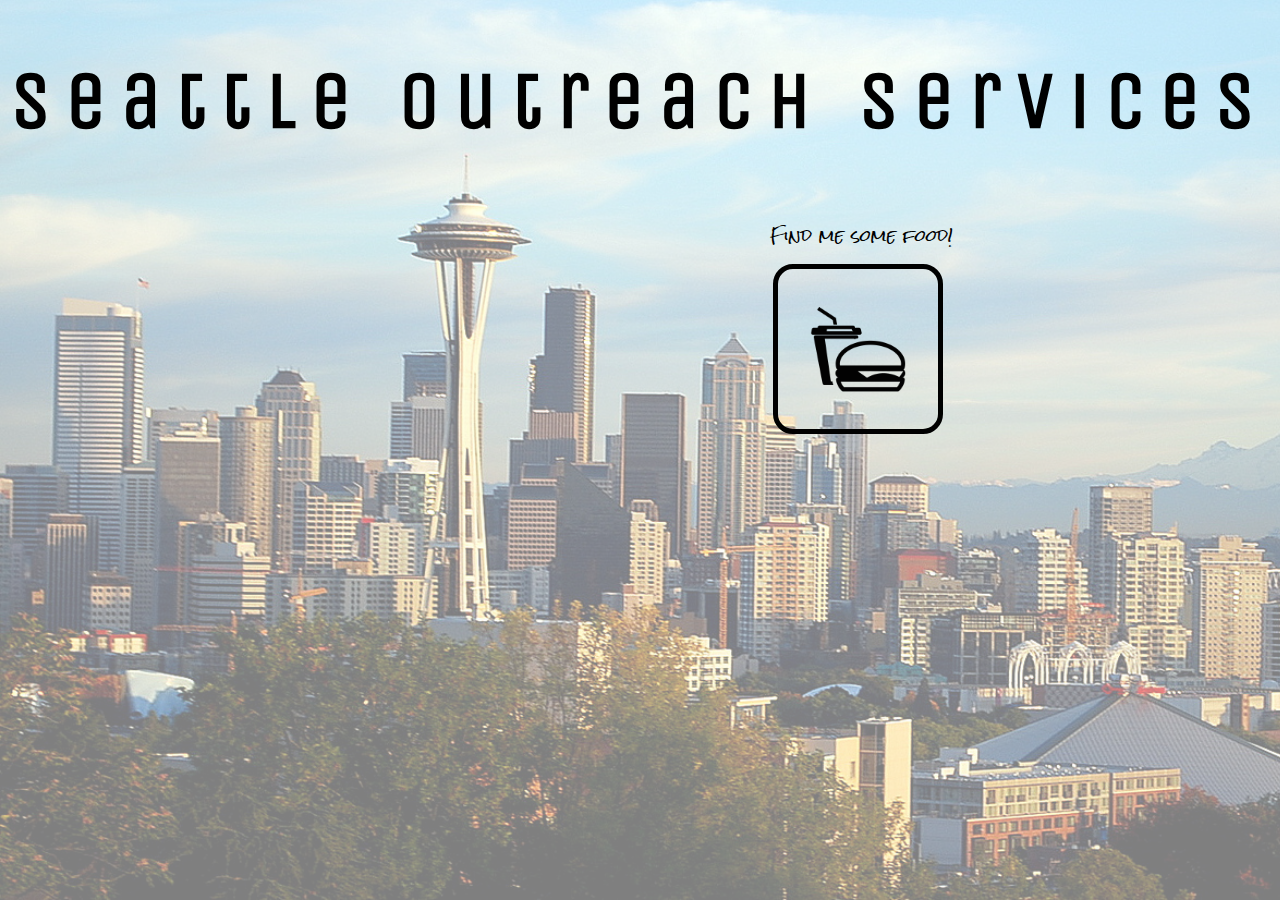
<file: index.html>
<!DOCTYPE html>
<html>
  <head>
    <meta charset="utf-8">
    <link rel="stylesheet" href="style.css"></link>
    <style>
      @import url('https://fonts.googleapis.com/css?family=Copse|Gentium+Book+Basic|Julius+Sans+One|Neuton|Rock+Salt|Unica+One');
    </style>
    <title>Seattle Outreach Services</title>
  </head>

  <body>
    <h1 id="SOS">Seattle Outreach Services</h1>

    <div id="foodButton">
      <p id="foodCaption">Find me some food!</p>
      <img src="assets/working/png/burgershake.png" class="button" id="food" onClick="window.location='food.html'">
    </div>
    
  </body>
</html>
</file>
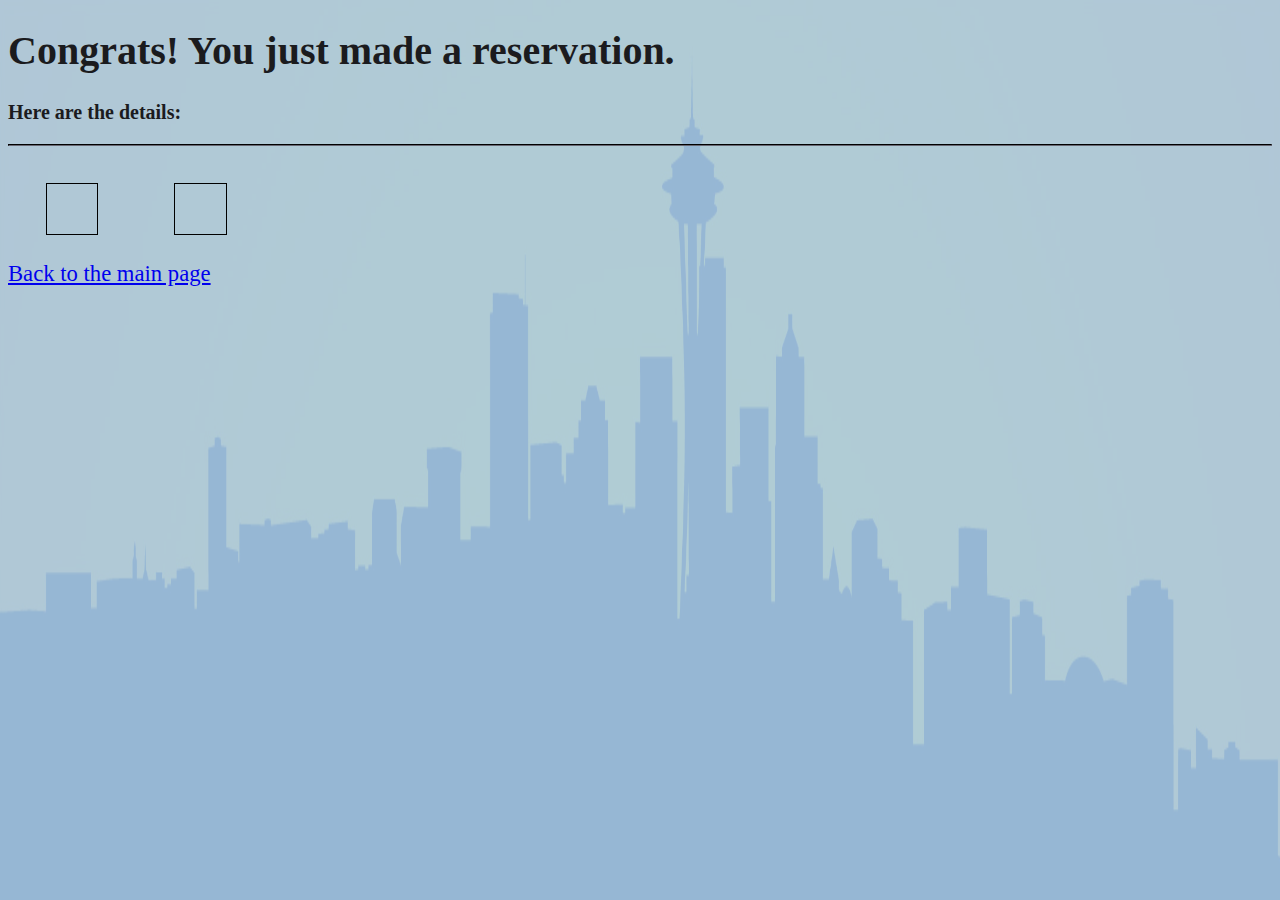
<file: confirmation.html>
<!DOCTYPE html>
<html>
  <head>
    <meta charset="utf-8">
    <link rel="stylesheet" href="confirmation.css">
    <style>
      @import url('https://fonts.googleapis.com/css?family=Copse|Gentium+Book+Basic|Julius+Sans+One|Neuton|Rock+Salt|Unica+One');
    </style>
    <title>Reservation Confirmation</title>

  </head>

  <body>
    <header>
      <h1>Congrats! You just made a reservation.</h1>
      <h3> Here are the details: </h3><hr id="line"><br>
    </header>

    <div id="confirmation">
      <span id="left">

      </span>

      <span id="right">

      </span>

      <!-- <span id="moreRight">
        <button id="myRes" onclick="window.location.href='myres.html'">My Reservations</button>
      </span> -->

    </div><br>

    <nav>
      <div class="headerText"><a href="index.html" class="mainPageLink">Back to the main page</a></div>
    </nav>

    <script type="text/javascript" src="confirmation.js"></script>
  </body>
</html>
</file>
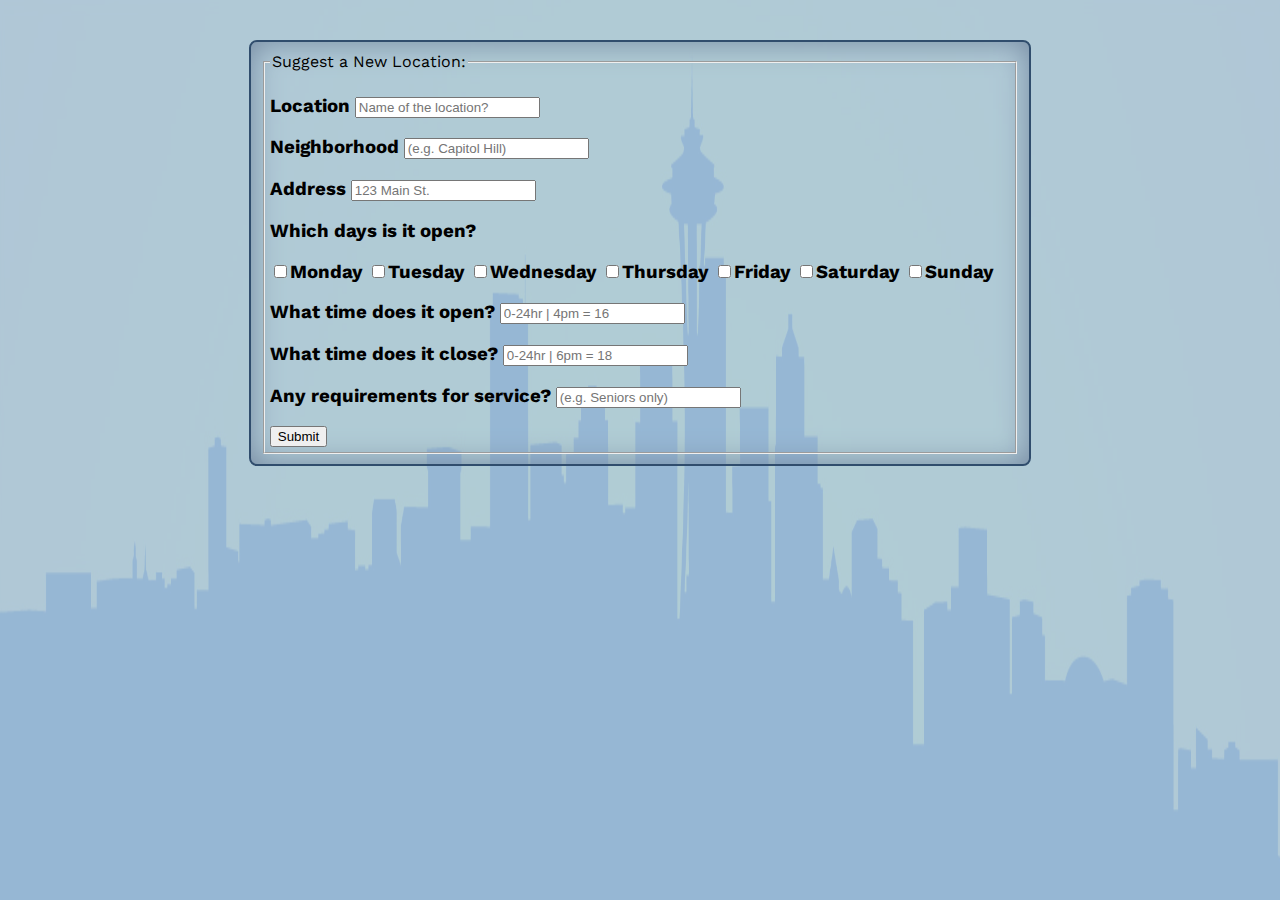
<file: newLocation.html>
<!DOCTYPE html>
<html>
  <head>
    <meta charset="utf-8">
    <title>Suggest a New Location</title>
    <link href="https://fonts.googleapis.com/css?family=Coming+Soon|Work+Sans" rel="stylesheet">
    <link rel="stylesheet" href="newLocation.css">
  </head>
  <body>
    <form id="form" action="newLocation.html" method="post">
      <fieldset>
        <legend>Suggest a New Location:</legend>
        <h3><label>Location <input type="text" name="name" class="input inputText" placeholder="Name of the location?"/></label></h3>
        <h3><label>Neighborhood <input type="text" name="hood" class="input inputText" placeholder="(e.g. Capitol Hill)"/></label></h3>
        <h3><label>Address <input type="text" name="address" class="input inputText" placeholder="123 Main St."/></label></h3>
        <h3>
          <label>Which days is it open?
            <br />
            <p>
              <input type="checkbox" class="monday" name="days" value="1">Monday
              <input type="checkbox" class="tuesday" name="days" value="2">Tuesday
              <input type="checkbox" class="wednesday" name="days" value="3">Wednesday
              <input type="checkbox" class="thursday" name="days" value="4">Thursday
              <input type="checkbox" class="friday" name="days" value="5">Friday
              <input type="checkbox" class="saturday" name="days" value="6">Saturday
              <input type="checkbox" class="sunday" name="days" value="7">Sunday
            </p>
          </label>
        </h3>
        <h3><label>What time does it open? <input type="number" name="openTime" class="input" placeholder="0-24hr | 4pm = 16"/></label></h3>
        <h3><label>What time does it close? <input type="number" name="closeTime" class="input" placeholder="0-24hr | 6pm = 18"/></label></h3>
        <h3><label>Any requirements for service? <input type="text" class="input inputText" name="restrictions" placeholder="(e.g. Seniors only)"/></label></h3>
        <input type="submit" value="Submit"/>
      </fieldset>
    </form>
    <script type="text/javascript" src="newLocation.js"></script>
  </body>
</html>
</file>
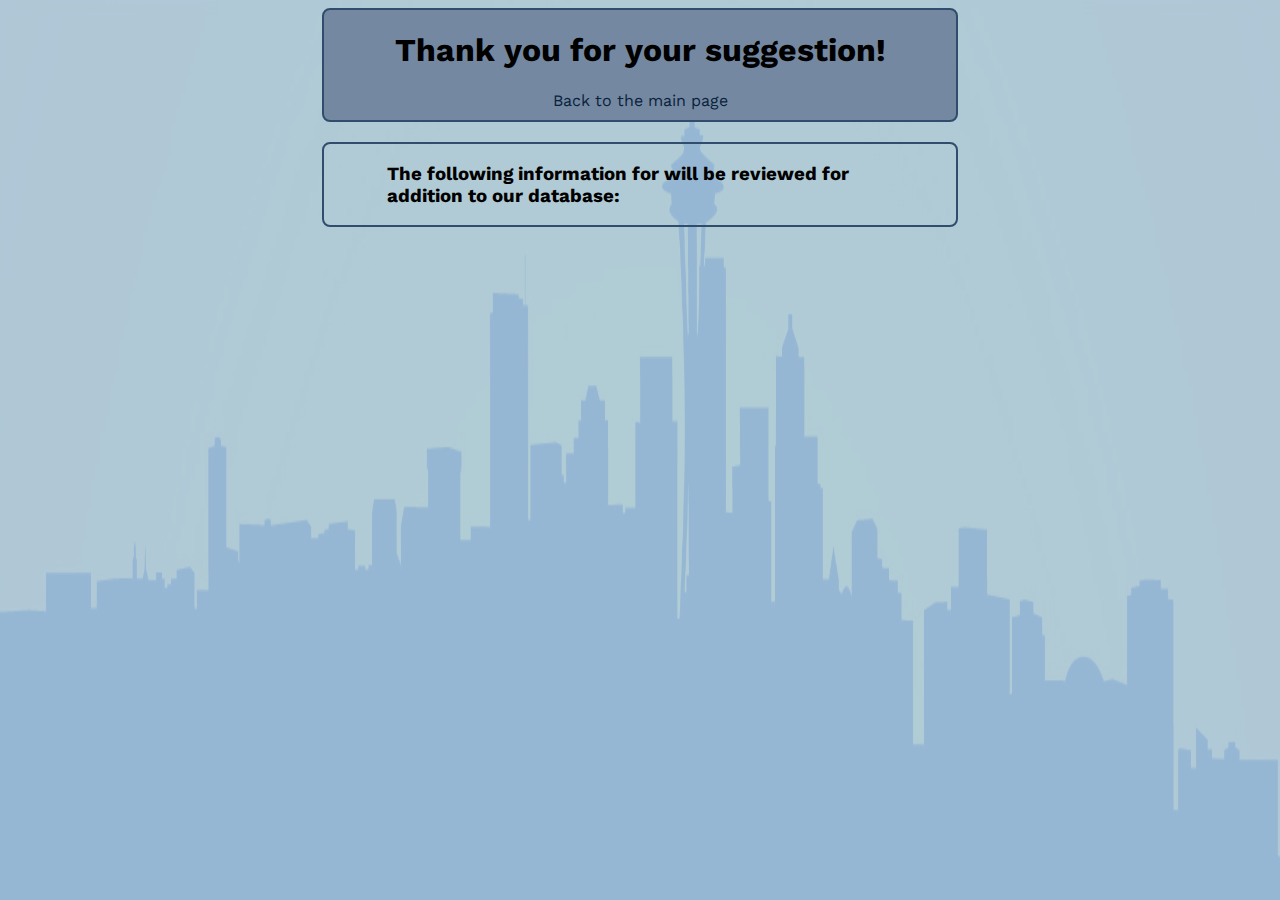
<file: newLocationConfirm.html>
<!DOCTYPE html>
<html>
  <head>
    <meta charset="utf-8">
    <title>New Location Confirmation</title>
    <link href="https://fonts.googleapis.com/css?family=Coming+Soon|Work+Sans" rel="stylesheet">
    <link rel="stylesheet" href="newLocation.css">
  </head>
  <body>
    <header>
      <h1 class="headerText">Thank you for your suggestion!</h1>
      <nav>
        <div class="headerText"><a href="index.html" class="mainPageLink">Back to the main page</a></div>
      </nav>
    </header>
    <main>
      <div id="confirmationContainer">
        <h3>The following information for <span id="locationName"> will be reviewed for addition to our database:</span></h3>
        <p id="name"></p>
        <p id="hood"></p>
        <p id="address"></p>
        <p id="days"></p>
        <p id="openTime"></p>
        <p id="closeTime"></p>
        <p id="restrictions"></p>
      </div>
    </main>
    <script type="text/javascript" src="newLocationConfirm.js"></script>
  </body>
</html>
</file>
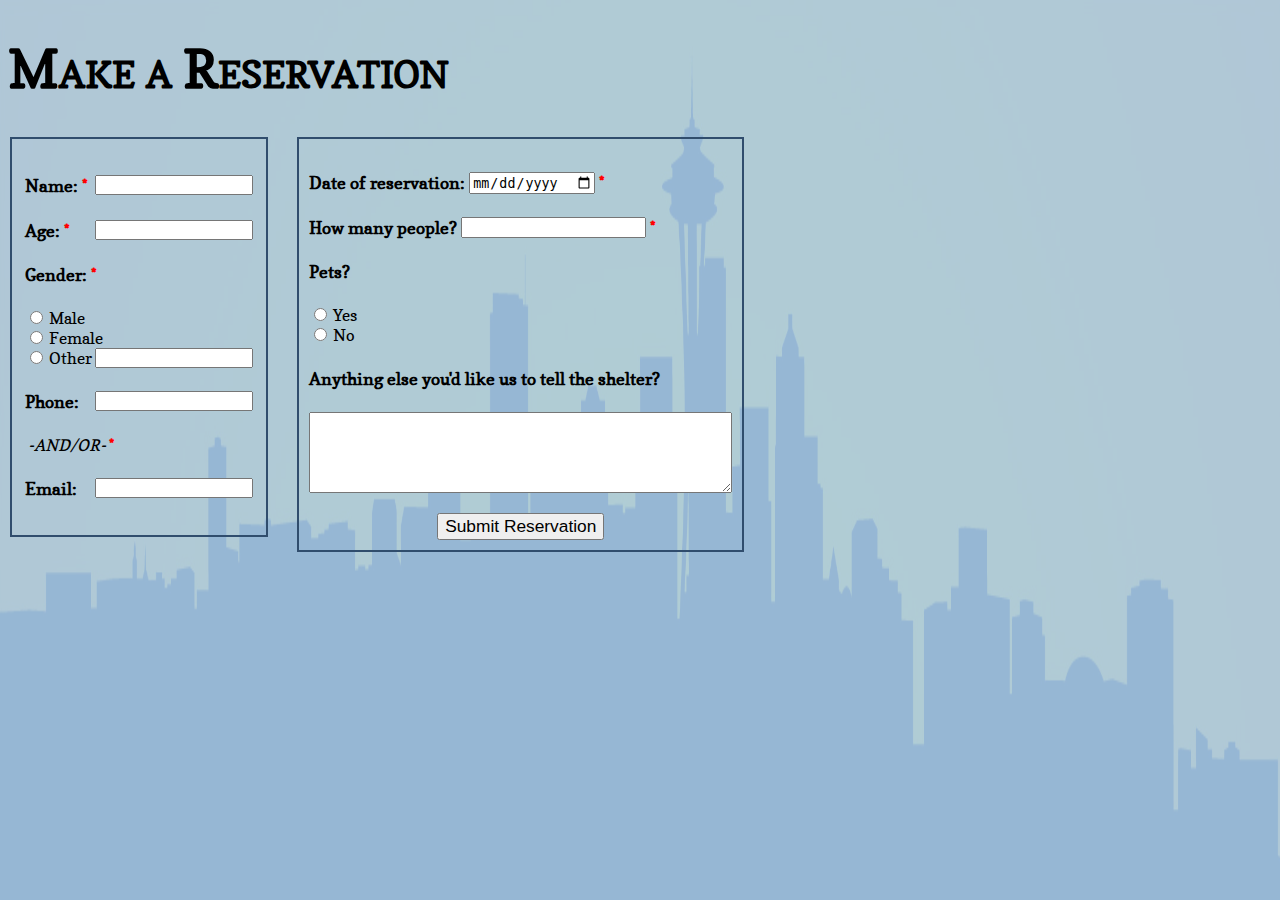
<file: reservations.html>
<!DOCTYPE html>
<html>

  <head>
    <meta charset="utf-8">
    <link rel="stylesheet" href="reservations.css">
    <style>
      @import url('https://fonts.googleapis.com/css?family=Copse|Gentium+Book+Basic|Julius+Sans+One|Neuton|Rock+Salt|Unica+One');
    </style>
    <title>Make a Reservation!</title>

  </head>

  <body>
    <h1 id="title">Make a Reservation</h1>


    <form id="resForm" action="confirmation.html" method="post">
      <div id="resCol1">
        <fieldset id="column1">

          <h4><label for="name">Name: </label>
            <input type="text" name="name" id="Name" class="input inputText" required><strong class="imp"> *</strong></h4>

          <h4><label for="age">Age: </label>
            <input type="number" name="age" id="Age" min="1" class="input inputText" required><strong class="imp"> *</strong></h4>

          <h4 id="Gender"><label for="gender"> Gender:<strong class="imp"> *</strong></label></h4>
              <input class="choice" type="radio" name="gender" value="male" id="Male" class="radio" required><label for="male"> Male</label><br>
              <input class="choice" type="radio" name="gender" value="female" id="Female" required><label for="female"> Female</label><br>
              <input class="choice" type="radio" name="gender" value="otherGender" id="OtherGender" required><label for="otherGender"> Other&nbsp; </label><input type="text" name="whichGender" class="input inputText" id="genderText"><br>

          <h4><label for="phone">Phone: </label></label><input type="text" name="phone" id="Phone" class="input inputText"></h4>

          &nbsp;<i>-AND/OR-</i><strong class="imp"> *</strong>

          <h4><label for="email">Email: </label><input type="text" name="email" id="Email" class="input inputText"></h4>

        </fieldset>
      </div>

      <div id="resCol2">
        <fieldset id="column2">

          <h4><label for="date">Date of reservation: </label>
            <input type="date" name="date" id="Date" class="input" required><strong class="imp"> *</strong></h4>

          <h4><label for="party">How many people? </label>
            <input type="number" name="party" id="Party" min="1" class="input" required><strong class="imp"> *</strong></h4>

          <h4>Pets?</h4>
            <input class="choice" type="radio" name="pets" id="Pets" value="yes" class="radio"> Yes<br>
            <input class="choice" type="radio" name="pets" value-"no"> No<br>

          <h4><label for="notes">Anything else you'd like us to tell the shelter?</label></h4>
            <textarea name="notes" rows="5" cols="50" id="Notes" class="input"></textarea><br><br>
          <div id="buttonLine">
            <button id="formSubmit" type="submit" value="Submit" onclick="submitInfo();">Submit Reservation</button>
          </div>

        </fieldset>
      </form>


      <div id="locCol"></div>

    </div>




    <script type="text/javascript" src="reservations.js"></script>
  </body>

</html>
</file>
<file: style.css>
body {
  /*background-color: transparent;*/
  /*font-family: 'Work Sans', sans-serif;*/
}

body::after {
  content: "";
  background-image: url(assets/working/png/seattle.jpg);
  background-repeat: no-repeat;
  background-size: cover;
  opacity: 0.5;
  top: 0;
  left: 0;
  right: 0;
  bottom: 0;
  position: absolute;
  z-index: -1;
}

fieldset {
  /*border-radius: 3%;*/
  border: 2px solid #545E75;
}

input {
  vertical-align: top;
}

button {
  background-color: #A9BCD0;
  border: 2px solid #304D6D;
  color: #304D6D;
  border-radius: 15%;
  font-weight: bold;
  font-size: 10pt;
  margin-top: 2%;
}

h1 {
  font-family: 'Work Sans', sans-serif;
}

h2 {
  font-family: 'Work Sans', sans-serif;
}

h3 {
  font-family: 'Work Sans', sans-serif;
  animation-duration: 3s;
  animation-name: slidein;
}

cite {
  text-align: center;
  color: #304D6D;
  animation: blinker 2s linear infinite;
}

/*thead {
  font-weight: bold;
}*/

/*@keyframes rotate { 100% { transform:rotate(360deg); } }*/

.button {
  border: 5px solid black;
  width: 150px;
  height: 150px;
  margin-top: 15%;
  text-align: center;
}

.hidden {
  display: none;
}

.filterForm {
  width: 100%;
  text-align: center;
}

.hoodDropBox {
  font-size: 12pt;
}

.newLocationButton {
  text-align: center;
  align-items: center;
}

#newLocation {
  font-size: 10pt;
  font-variant: small-caps;
}

#banner {
  text-align: center;
  font-size: 35pt;
}

#foodButton {
  float: right;
  margin-right: 25%;
}

#foodCaption {
  text-align: center;
  margin-bottom: -10%;
  font-family: 'Rock Salt';
  font-size: 12pt;
  margin-left: -3%;
}

#filtersAndMap {
  width: 80%;
  overflow: auto;
  margin: 0 auto;
  background-color: #82A0BC;
  padding: 10px;
}

#tableFilters {
  float: left;
  margin-top: 5%;
  margin-left: 5%;
}

#food {
  display: block;
  border-radius: 20px;
  padding: 5px;
}

#foodTable {
  width: 98%;
  margin: 0 auto;
}

#foodTable th{
  border: 5px solid #304D6D;
  padding: 0.3em;
  background-color: #A7CCED;
  font-size: 19px;
  font-variant: small-caps;
  letter-spacing: 5px;
}

#foodTable td{
  border: 1px solid #304D6D;
  padding: 0.3em;
  background-color: #A7CCED;
  font-size: 16px;
}

#mealSelection {
  font-size: 14pt;

}

#SOS {
  text-align: center;
  font-family: 'Unica One';
  font-size: 60pt;
  letter-spacing: 15px;
}

@keyframes slidein {
  from {
    margin-left: 100%;
    width: 500%;
  }

  to {
    margin-left: 0%;
    width: 100%;
  }
}


@-webkit-keyframes blinker {
  70% { opacity: 0; }
}

#map {
  border: 2px solid #304D6D;
  width: 500px;
  height: 300px;
  margin-right: 20px;
  margin-bottom: 20px;
  float: right;
}

/* Meal dropdown menu code start */
#here {
  color: red;
}

.mealMenu {
  animation-duration: 2s;
  animation-name: slidein;
  text-decoration: underline;
}

.mealNav ul li{
  position: relative;
  list-style-type: none;
  width: 255px;
  text-align: left;
}
/*list of meal types below*/
.mealChoice {
  display: none;
  position: relative;
  background-color: #82d5f5;
  border: 1px dotted #f0f8f7;
  text-align: left;
  margin: auto;
  margin-left: 10px;
}

.mealMenu ul li:hover ul {
  display:block;
  width: 510px;
  -webkit-box-shadow: -11px 9px 31px -1px rgba(26,88,107,0.73);
  -moz-box-shadow: -11px 9px 31px -1px rgba(26,88,107,0.73);
  box-shadow: -11px 9px 31px -1px rgba(26,88,107,0.73);
}
/* Meal dropdown menu end ^ */

/* start code to display preview of meal type locations */
.box{
  display: none;
  width: 100%;
}

a:hover + .box,.box:hover{
  display: block;
  position: relative;
  z-index: 100;
}
/* end code to display preview of meal type locations */
</file>
<file: confirmation.css>
body {
  background-color: #A7CCED;
  color: #1B1B1E;
  font-family: 'Gentium Book Basic';
  font-size: 17pt;
}

body::after {
  content: "";
  background-image: url(assets/working/png/skyline1.jpg);
  background-size: 100% 100%;
  opacity: 0.1;
  top: 0;
  left: 0;
  right: 0;
  bottom: 0;
  position: absolute;
  z-index: -1;
}

hr {
  border-color: #1B1B1E;
}

p {
  text-indent: 20px;
  font-size: 13pt;
}

h1 {
  font-size: 30pt;
}

h3 {
  font-size: 15pt;
}


text {
  text-indent: 20px;
}

#confirmation {
  display: flex;
}

#left {
  float: left;
  /*display: inline-block;*/
  /*margin: 0;*/
  /*display: flex;*/
  border: 1px solid black;
  padding: 2%;
  margin-right: 3%;
  margin-left: 3%;
}

#right {
  float: inherit;
  /*display: inline-block;*/
  /*margin: 0;*/
  border: 1px solid black;
  padding: 2%;
  margin-left: 3%;
  /*flex-grow: 0.5;*/
}

#moreRight {
  float: right;
  margin-left: 10%;
  margin-top: 10%;
}

#myRes {
  font-size: 15pt;
  font-weight: bold;
  border-radius: 25%;

}
</file>
<file: newLocation.css>
body {
  background-color: #A7CCED;
  font-family: 'Work Sans', sans-serif;
}

body::after {
  content: "";
  background-image: url(assets/working/png/skyline1.jpg);
  background-size: 100% 100%;
  opacity: 0.1;
  top: 0;
  left: 0;
  right: 0;
  bottom: 0;
  position: absolute;
  z-index: -1;
}

header {
  width: 50%;
  margin: 0 auto;
  background-color: #7489A1;
  border-radius: 8px;
  border: 2px solid #304D6D;
  margin-bottom: 20px;
}

fieldset {
  padding: 5px;
}

nav {
  margin-bottom: 10px;
}

main {
  width: 50%;
  margin: 0 auto;
  /*background-color: #7489A1;*/
  border-radius: 8px;
  border: 2px solid #304D6D;
}

.headerText {
  text-align: center;
}

.mainPageLink {
  text-decoration: none;
  color: #0A223C;
  /*background-color: #304D6D;*/
}

#confirmationContainer {
  width: 80%;
  margin: 0 auto;
}

#form {
  width: 60%;
  margin: 0 auto;
  border-radius: 8px;
  box-shadow: inset 0 0 30px #7489A1;
  border: 2px solid #304D6D;
  margin-top: 40px;
  padding: 10px;
}
</file>
<file: reservations.css>
body {
  background: #A7CCED;
  /*margin-left: 5%;*/
  font-family: 'Copse';
  }

body::after {
  content: "";
  background-image: url(assets/working/png/skyline1.jpg);
  background-size: 100% 100%;
  opacity: 0.1;
  top: 0;
  left: 0;
  right: 0;
  bottom: 0;
  position: absolute;
  z-index: -1;
}

fieldset {
  display: inline-block;
  border: 2px solid #304D6D;
  padding: 10px;
}

h3 {
  font-size: 18pt;
  font-weight: bold;
}

h4 {
  font-size: 13pt;
}

label {
  /*font-size: 12pt;*/
}

p {
  font-size: 14pt;
  font-weight: 100;
}

/*.choice {
  font-size: 5pt;
}*/

.imp {
  color: red;
}

.input {
  vertical-align: top;
}

.inputText {
  height: 14px;
  width: 150px;
  float: right;
}

.placeholder {
  color: red;
}

.radio {
  padding-top: -30;
}

.redText {
  color: red;
}

#buttonLine {
  text-align: center;
}

#column1 {
  padding: 13px;
}

#column2 {
  /*margin-bottom: -10px;*/
}

#formSubmit {
  align-items: center;
  font-size: 13pt;
  /*background-color:*/
}

#locCol {
  float: right;
  /*padding-right: 25%;*/
  width: 50%;
  display: inline;
  /*height: 500%;*/
  text-align: center;
  /*vertical-align: middle;*/
  /*flex-grow: 1;*/
  margin-top: 3%;
}

#locTitle {

}

#resCol1 {
  float: left;
  /*height: 50%;*/
  /*display: inline;*/
  /*display: flex;*/
  margin-right: 2%;
}

#resCol2 {

}

#resForm {
  /*width: 50%;*/
}

#title {
  font-variant: small-caps;
  font-size: 40pt;
}
</file>
